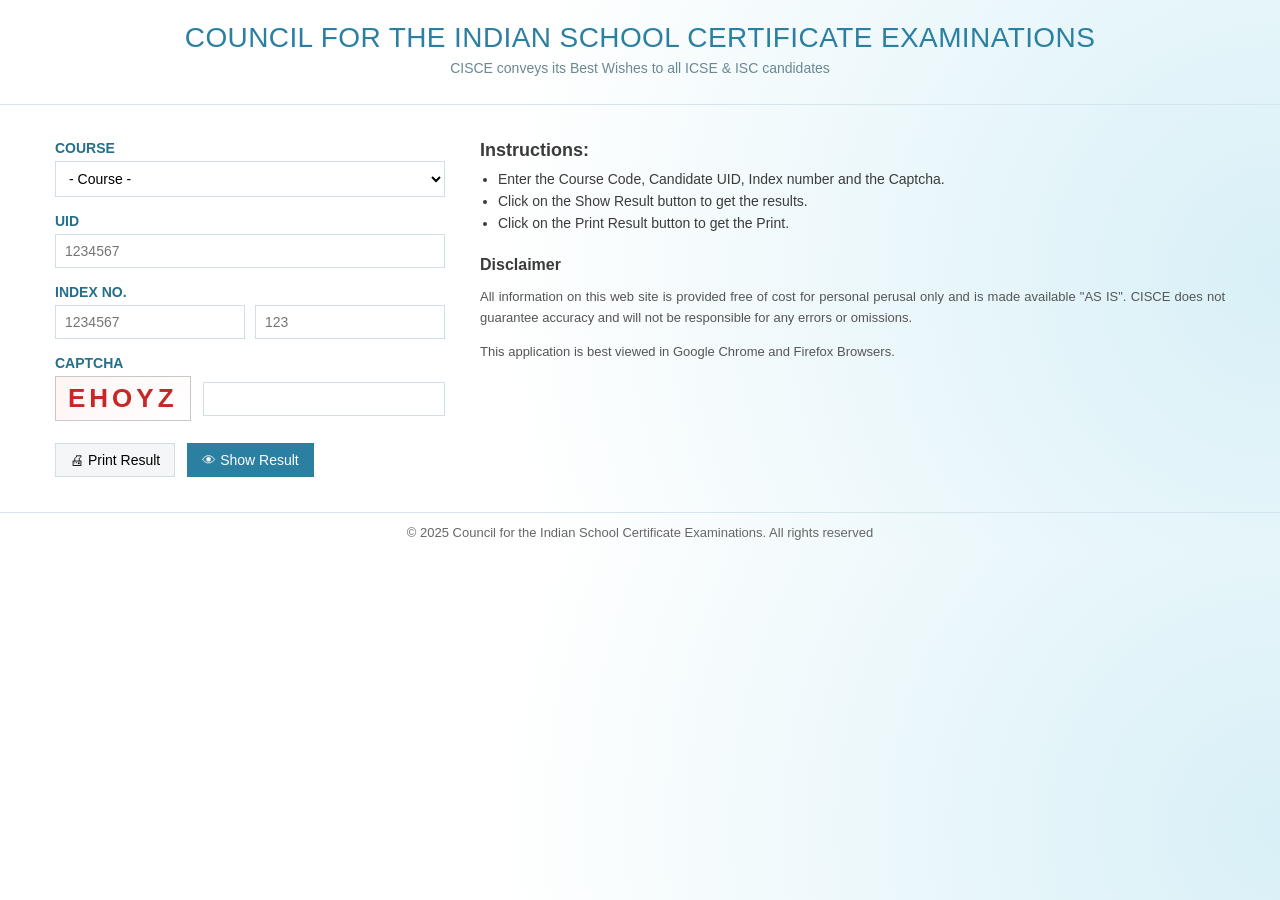
<file: index.html>
<!DOCTYPE html>
<html lang="en">
<head>
<meta charset="UTF-8">
<title>CISCE – Results</title>
<meta name="viewport" content="width=device-width, initial-scale=1.0">
<link rel="stylesheet" href="style.css">
<link rel="icon" type="image/png" href="CISCE-removebg-preview.png">
</head>

<body>

<div class="header">
    <h1>COUNCIL FOR THE INDIAN SCHOOL CERTIFICATE EXAMINATIONS</h1>
    <p>CISCE conveys its Best Wishes to all ICSE & ISC candidates</p>
</div>

<div class="main">

    <div class="left">

        <div class="group">
            <label>COURSE</label>
            <select>
                <option>- Course -</option>
                <option>ICSE</option>
                <option>ISC</option>
            </select>
        </div>

        <div class="group">
            <label>UID</label>
            <input type="text" placeholder="1234567">
        </div>

        <div class="group">
            <label>INDEX NO.</label>
            <div class="index">
                <input type="text" placeholder="1234567">
                <input type="text" placeholder="123">
            </div>
        </div>

        <div class="group">
            <label>CAPTCHA</label>
            <div class="captcha-row">
                <div class="captcha-img">EHOYZ</div>
                <input type="text">
            </div>
        </div>

        <div class="actions">
            <button class="btn">🖨 Print Result</button>
            <a href="result.html" style="text-decoration:none;">
                <button class="btn btn-show">👁 Show Result</button>
            </a>
        </div>

    </div>

    <div class="right">

        <h2>Instructions:</h2>
        <ul>
            <li>Enter the Course Code, Candidate UID, Index number and the Captcha.</li>
            <li>Click on the Show Result button to get the results.</li>
            <li>Click on the Print Result button to get the Print.</li>
        </ul>

        <div class="disclaimer">
            <h3>Disclaimer</h3>
            <p>
                All information on this web site is provided free of cost for personal perusal only and
                is made available "AS IS". CISCE does not guarantee accuracy and will not be responsible
                for any errors or omissions.
            </p>
            <p>
                This application is best viewed in Google Chrome and Firefox Browsers.
            </p>
        </div>

    </div>
</div>

<div class="footer">
    © 2025 Council for the Indian School Certificate Examinations. All rights reserved
</div>

</body>
</html>
</file>
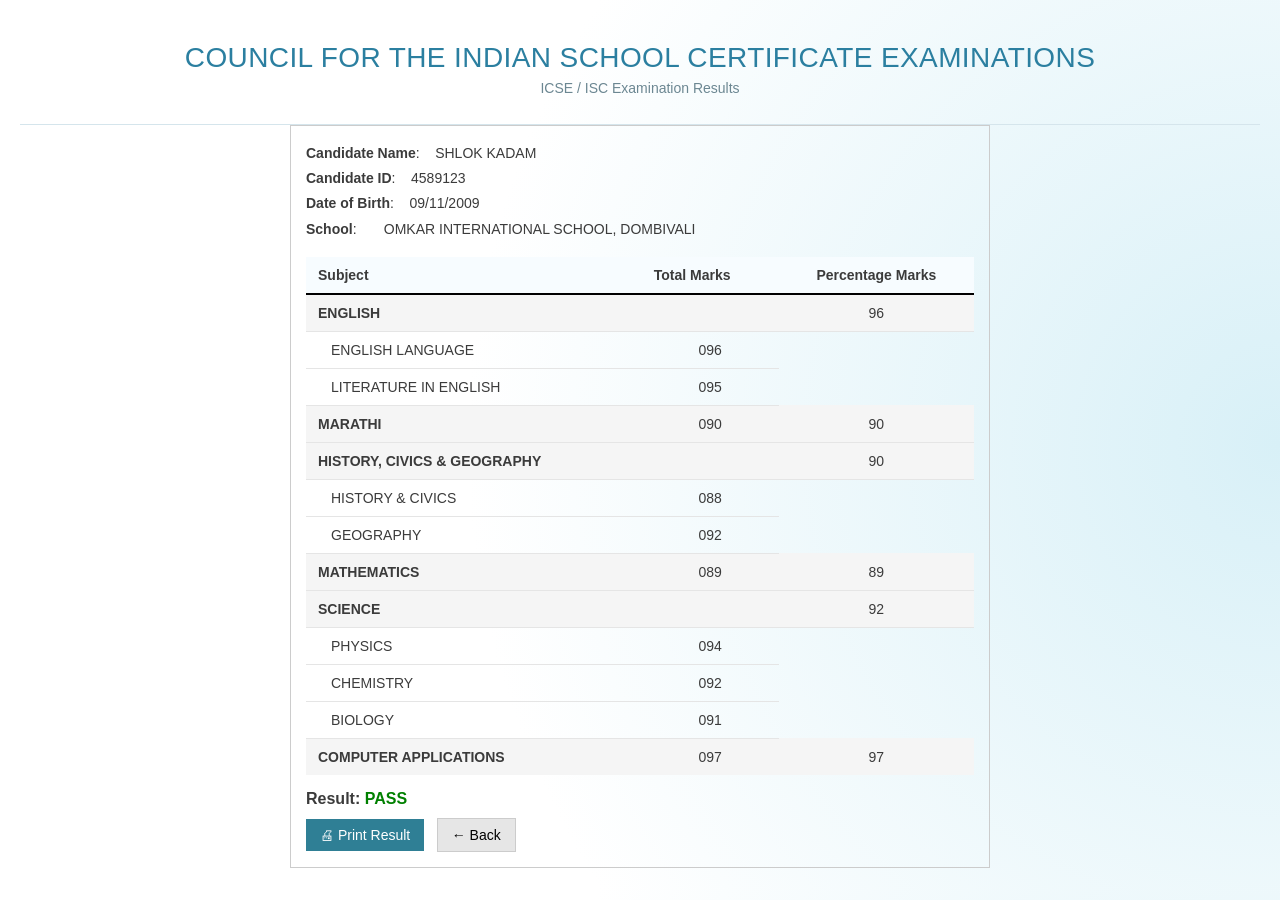
<file: result.html>
<!DOCTYPE html>
<html lang="en">
<head>
<meta charset="UTF-8">
<title>CISCE – Result</title>
<meta name="viewport" content="width=device-width, initial-scale=1.0">
<link rel="stylesheet" href="style.css">
<link rel="icon" type="image/png" href="CISCE-removebg-preview.png">
</head>

<body>
    

<div class="header">
    <h1>COUNCIL FOR THE INDIAN SCHOOL CERTIFICATE EXAMINATIONS</h1>
    <p>ICSE / ISC Examination Results</p>
</div>

    <title>Result Table</title>

<style>
    body {
        font-family: Arial, sans-serif;
        background-color: #ffffff;
        padding: 20px;
    }

    .container {
        width: 700px;
        margin: auto;
        border: 1px solid #ccc;
        padding: 15px;
    }

    .info {
        font-size: 14px;
        margin-bottom: 15px;
        line-height: 1.8;
    }

   table {
    width: 100%;
    border-collapse: collapse;
    font-size: 14px;
}

/* REMOVE full borders */
th, td {
    padding: 10px 12px;
    text-align: left;
    border: none;
}

/* HEADER */
th {
    font-weight: 600;
    border-bottom: 2px solid #000; /* only strong line */
}

/* NORMAL ROWS */
td {
    border-bottom: 1px solid #e5e5e5; /* light line like CISCE */
}

/* SECTION ROW (like ENGLISH, SCIENCE etc) */
.section {
    background-color: #f3f3f3;  /* light grey */
    font-weight: bold;
}

.section td:nth-child(2),
.section td:nth-child(3) {
    font-weight: normal;
}


/* REMOVE blue shading completely */
.sub {
    padding-left: 30px;
    background-color: transparent;  /* remove blue */
}

/* LAST ROW CLEAN */
tr:last-child td {
    border-bottom: none;
}

td:nth-child(2),
td:nth-child(3) {
    text-align: center;
}

    .section {
        font-weight: bold;
        background-color: #f5f5f5;
    }

    .sub {
        padding-left: 25px;
    }

    .result {
        margin-top: 15px;
        font-weight: bold;
    }

    .result-row {
    margin-top: 15px;
}

.result-text {
    font-size: 16px;   /* smaller */
    font-weight: 600;
    margin-bottom: 10px;
}

.pass {
    color: green;
}

/* Common button style */
.btn {
    padding: 8px 14px;   /* reduced */
    font-size: 14px;     /* reduced */
    border: none;
    cursor: pointer;
    margin-right: 8px;
}

/* Print button (blue) */
.print-btn {
    background-color: #2f7f95;
    color: #ffffff;
}

/* Back button (light grey) */
.back-btn {
    background-color: #e6e6e6;
    color: #000;
    border: 1px solid #ccc;
}

/* Hover */
.print-btn:hover {
    background-color: #256c80;
}

.back-btn:hover {
    background-color: #d5d5d5;
}

td:nth-child(3),
th:nth-child(3) {
    text-align: center;
}



    
</style>
</head>

<body>
    
    

<div class="container">

    <div class="info">
        <div><b>Candidate Name</b>:&nbsp;&nbsp;&nbsp; SHLOK KADAM</div>
        <div><b>Candidate ID</b>:&nbsp;&nbsp;&nbsp; 4589123</div>
        <div><b>Date of Birth</b>:&nbsp;&nbsp;&nbsp; 09/11/2009</div>
        <div><b>School</b>:&nbsp;&nbsp;&nbsp; &nbsp;&nbsp;&nbsp;OMKAR INTERNATIONAL SCHOOL, DOMBIVALI</div>
    </div>

    <table>
        <th>Subject</th>
        <th>Total Marks</th>
         <th>Percentage Marks</th>

        <tr class="section">
            <td>ENGLISH</td>
            <td></td>
            <td>96</td>
        </tr>
        <tr>
            <td class="sub">ENGLISH LANGUAGE</td>
            <td>096</td>
        </tr>
        <tr>
            <td class="sub">LITERATURE IN ENGLISH</td>
            <td>095</td>
        </tr>

        <tr class="section">
            <td>MARATHI</td>
            <td>090</td>
            <td>90</td>
        </tr>

        <tr class="section">
            <td>HISTORY, CIVICS &amp; GEOGRAPHY</td>
            <td></td>
            <td>90</td>
        </tr>
        <tr>
            <td class="sub">HISTORY &amp; CIVICS</td>
            <td>088</td>
        </tr>
        <tr>
            <td class="sub">GEOGRAPHY</td>
            <td>092</td>
        </tr>

        <tr class="section">
            <td>MATHEMATICS</td>
            <td>089</td>
            <td>89</td>
        </tr>

        <tr class="section">
            <td>SCIENCE</td>
            <td></td>
            <td>92</td>
        </tr>
        <tr>
            <td class="sub">PHYSICS</td>
            <td>094</td>
        </tr>
        <tr>
            <td class="sub">CHEMISTRY</td>
            <td>092</td>
        </tr>
        <tr>
            <td class="sub">BIOLOGY</td>
            <td>091</td>
        </tr>

        <tr class="section">
            <td>COMPUTER APPLICATIONS</td>
            <td>097</td> 
            <td>97</td> 
        </tr>

    </table>

    <div class="result-row">
    <div class="result-text">
        Result: <span class="pass">PASS</span>
    </div>

    <div class="buttons">
        <button class="btn print-btn" onclick="window.print()">
            🖨 Print Result
        </button>

        <button class="btn back-btn" onclick="history.back()">
            ← Back
        </button>
    </div>
</div>

</div>

</body>
</html>
</file>
<file: style.css>
:root{
    --cisce-blue:#2b7fa0;
    --cisce-border:#cfdfe6;
    --cisce-light:#d8f0f7;
    --cisce-text:#3b3b3b;
    --cisce-bg:#f7fcff;
}

*{
    box-sizing:border-box;
    font-family: Arial, Helvetica, sans-serif;
}

body{
    margin:0;
    background:
        radial-gradient(circle at right, var(--cisce-light) 0%, #ffffff 60%);
    color:var(--cisce-text);
}

/* HEADER */
.header{
    text-align:center;
    padding:22px 10px 14px;
    border-bottom:1px solid #d5e5ec;
}

.header h1{
    margin:0;
    font-size:28px;
    font-weight:500;
    color:var(--cisce-blue);
    letter-spacing:.4px;
}

.header p{
    margin-top:6px;
    font-size:14px;
    color:#6c8792;
}

/* MAIN LAYOUT */
.main{
    display:flex;
    gap:35px;
    padding:35px 55px;
}

.left{
    width:390px;
}

.right{
    flex:1;
}

/* FORM */
.group{
    margin-bottom:16px;
}

.group label{
    display:block;
    font-size:14px;
    font-weight:bold;
    color:#246f8a;
    margin-bottom:5px;
}

select,
input{
    width:100%;
    padding:8px 9px;
    font-size:14px;
    border:1px solid var(--cisce-border);
    background:#fff;
}

.index{
    display:flex;
    gap:10px;
}

/* CAPTCHA */
.captcha-row{
    display:flex;
    gap:12px;
    align-items:center;
}

.captcha-img{
    padding:6px 12px;
    border:1px solid #c8c8c8;
    font-size:26px;
    font-weight:bold;
    letter-spacing:4px;
    color:#c62828;
    background:linear-gradient(135deg,#fff4f4,#ffffff);
}

/* BUTTONS */
.actions{
    margin-top:22px;
    display:flex;
    gap:12px;
}

.btn{
    border:1px solid var(--cisce-border);
    background:#f4f6f7;
    padding:8px 14px;
    font-size:14px;
    cursor:pointer;
}

.btn-show{
    background:var(--cisce-blue);
    color:#fff;
    border-color:var(--cisce-blue);
}

/* RIGHT PANEL */
.right h2{
    margin:0 0 10px;
    font-size:18px;
}

.right ul{
    margin:0 0 25px;
    padding-left:18px;
}

.right li{
    font-size:14px;
    margin-bottom:6px;
}

.disclaimer h3{
    margin:15px 0 8px;
    font-size:16px;
}

.disclaimer p{
    font-size:13px;
    line-height:1.6;
    color:#555;
    text-align:justify;
}

/* RESULT PAGE */
.card{
    max-width:900px;
    margin:30px auto;
    background:#fff;
    border:1px solid var(--cisce-border);
    padding:25px;
}

.info-grid{
    display:grid;
    grid-template-columns:1fr 1fr;
    gap:12px 40px;
    font-size:14px;
    margin-bottom:25px;
}

.info-grid span{
    font-weight:bold;
}

table{
    width:100%;
    border-collapse:collapse;
    font-size:14px;
}

th, td{
    border:1px solid var(--cisce-border);
    padding:8px;
    text-align:center;
}

th{
    background:var(--cisce-bg);
    font-weight:bold;
}

.result-box{
    margin-top:20px;
    display:flex;
    justify-content:space-between;
    font-size:15px;
}

.pass{
    color:green;
    font-weight:bold;
}

/* FOOTER */
.footer{
    border-top:1px solid #d5e5ec;
    text-align:center;
    padding:12px;
    font-size:13px;
    color:#666;
}

/* RESPONSIVE */
@media(max-width:900px){
    .main{
        flex-direction:column;
        padding:25px;
    }
    .left{
        width:100%;
    }
}
</file>
